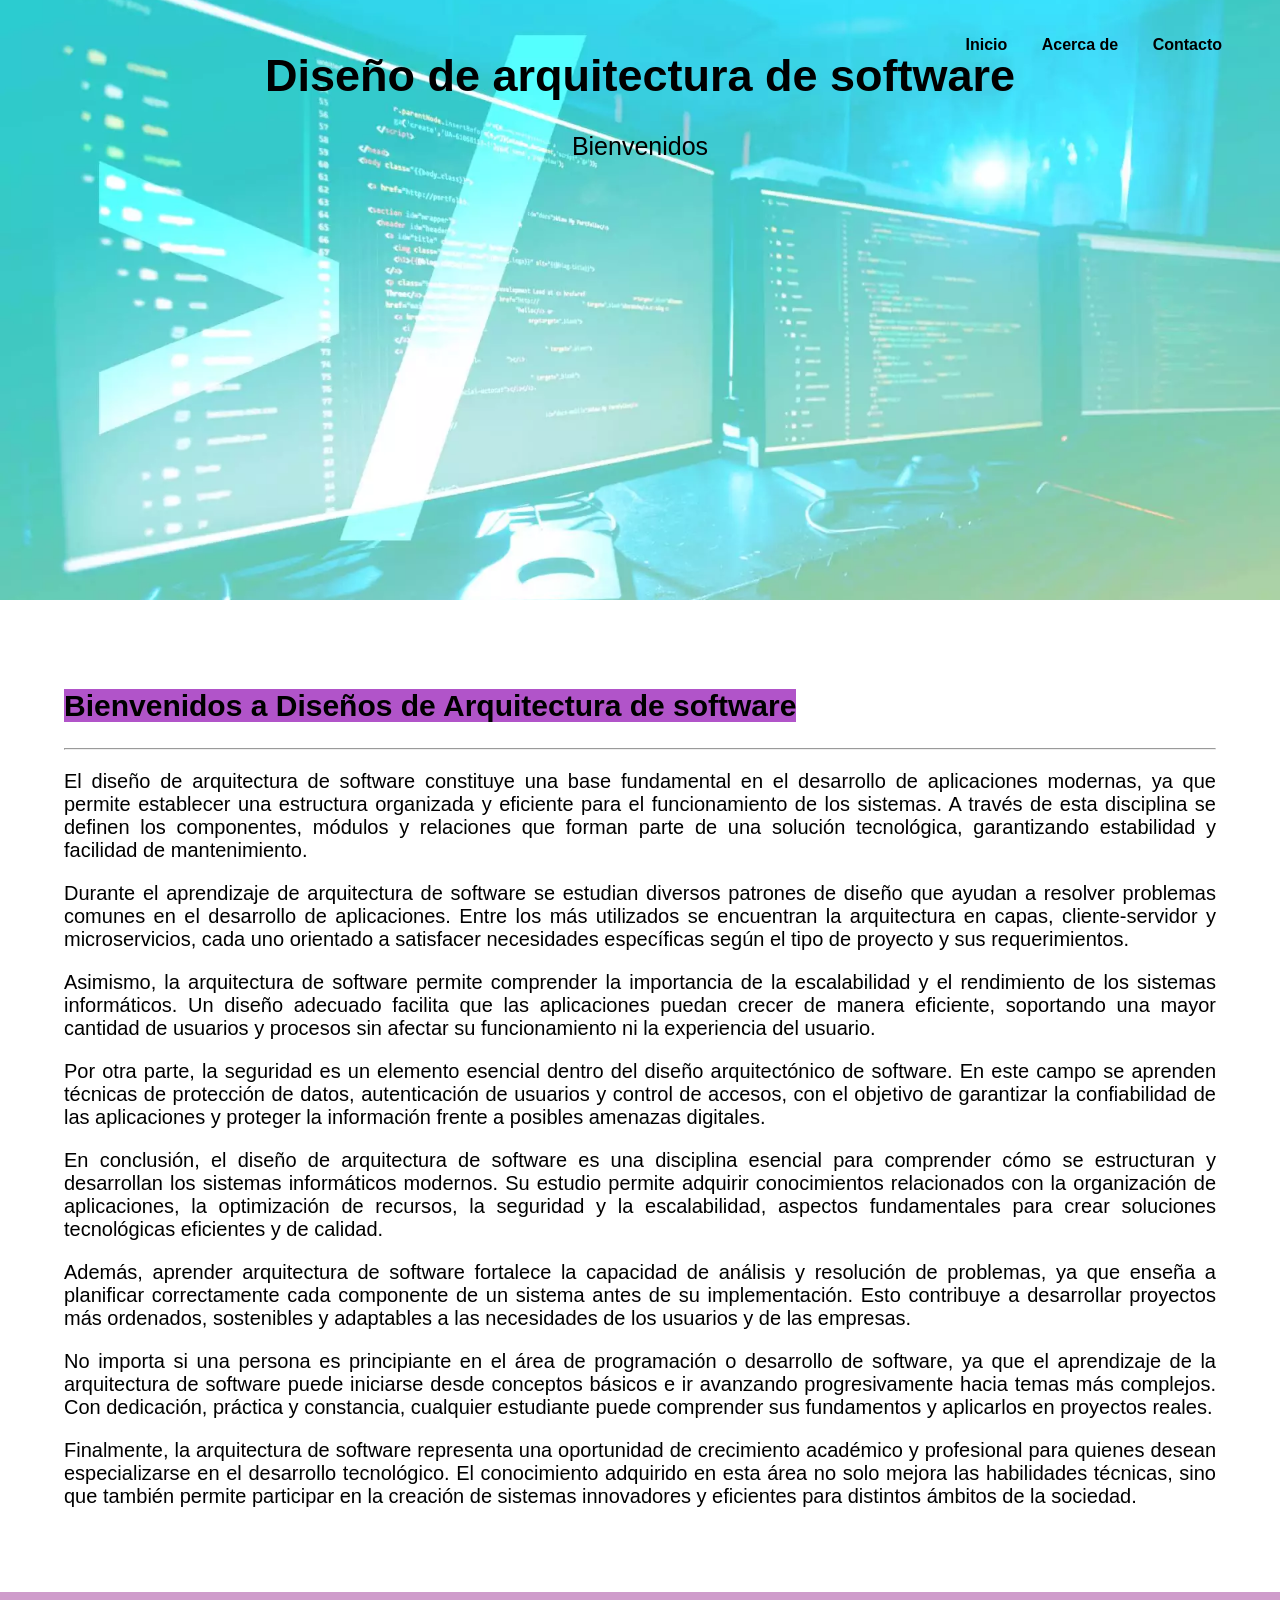
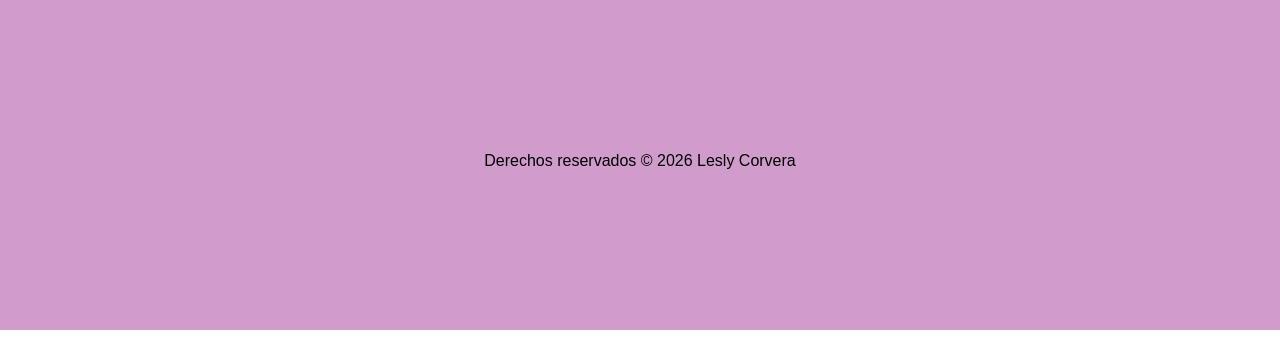
<file: index.html>
<!DOCTYPE html> 
<html lang="es">

<link rel="stylesheet" href="styles.css">

<header id="mi-encabezado">

<title>Módulo 2.2</title>

<nav>
<ul>
<li><a href="index.html">Inicio</a></li>
<li><a href="about.html">Acerca de </a></li>
<li><a href="contact.html">Contacto</a></li>
</ul>
</nav>

<h1>Diseño de arquitectura de software</h1>
<p>Bienvenidos</p>

</header>

<body>

<main>
<section class="contenido">
<h2> <span style="background-color: rgb(177, 84, 201);" ;>Bienvenidos a Diseños de Arquitectura de software</span></h2>
<tr><td> <hr>
</hr>
<p>El diseño de arquitectura de software constituye una base fundamental 
en el desarrollo de aplicaciones modernas, ya que permite establecer una 
estructura organizada y eficiente para el funcionamiento de los sistemas.
A través de esta disciplina se definen los componentes, módulos y relaciones
que forman parte de una solución tecnológica, garantizando estabilidad y 
facilidad de mantenimiento.</p>
<p>
Durante el aprendizaje de arquitectura de software se estudian diversos patrones
de diseño que ayudan a resolver problemas comunes en el desarrollo de aplicaciones.
Entre los más utilizados se encuentran la arquitectura en capas, cliente-servidor 
y microservicios, cada uno orientado a satisfacer necesidades específicas según el 
tipo de proyecto y sus requerimientos.</p>

Asimismo, la arquitectura de software permite comprender la importancia de la escalabilidad
y el rendimiento de los sistemas informáticos. Un diseño adecuado facilita que las aplicaciones
puedan crecer de manera eficiente, soportando una mayor cantidad de usuarios y procesos sin 
afectar su funcionamiento ni la experiencia del usuario.
<p>
Por otra parte, la seguridad es un elemento esencial dentro del diseño arquitectónico de software. 
En este campo se aprenden técnicas de protección de datos, autenticación de usuarios y control de 
accesos, con el objetivo de garantizar la confiabilidad de las aplicaciones y proteger la información 
frente a posibles amenazas digitales.</p>
<p>
En conclusión, el diseño de arquitectura de software es una disciplina esencial para comprender cómo 
se estructuran y desarrollan los sistemas informáticos modernos. Su estudio permite adquirir conocimientos 
relacionados con la organización de aplicaciones, la optimización de recursos, la seguridad y la escalabilidad, 
aspectos fundamentales para crear soluciones tecnológicas eficientes y de calidad.</p>
<p>
Además, aprender arquitectura de software fortalece la capacidad de análisis y resolución de problemas, 
ya que enseña a planificar correctamente cada componente de un sistema antes de su implementación. Esto contribuye 
a desarrollar proyectos más ordenados, sostenibles y adaptables a las necesidades de los usuarios y de las empresas.</p>
<p>
No importa si una persona es principiante en el área de programación o desarrollo de software, ya que el aprendizaje de 
la arquitectura de software puede iniciarse desde conceptos básicos e ir avanzando progresivamente hacia temas más complejos. 
Con dedicación, práctica y constancia, cualquier estudiante puede comprender sus fundamentos y aplicarlos en proyectos reales.</p>
<p>
Finalmente, la arquitectura de software representa una oportunidad de crecimiento académico y profesional para quienes desean 
especializarse en el desarrollo tecnológico. El conocimiento adquirido en esta área no solo mejora las habilidades técnicas, 
sino que también permite participar en la creación de sistemas innovadores y eficientes para distintos ámbitos de la sociedad.</p>

</td></tr>

</section>
</main>

<div class="footer">Derechos reservados © 2026 Lesly Corvera</div>

<script src="script.js"></script>

</body>
</html>
</file>
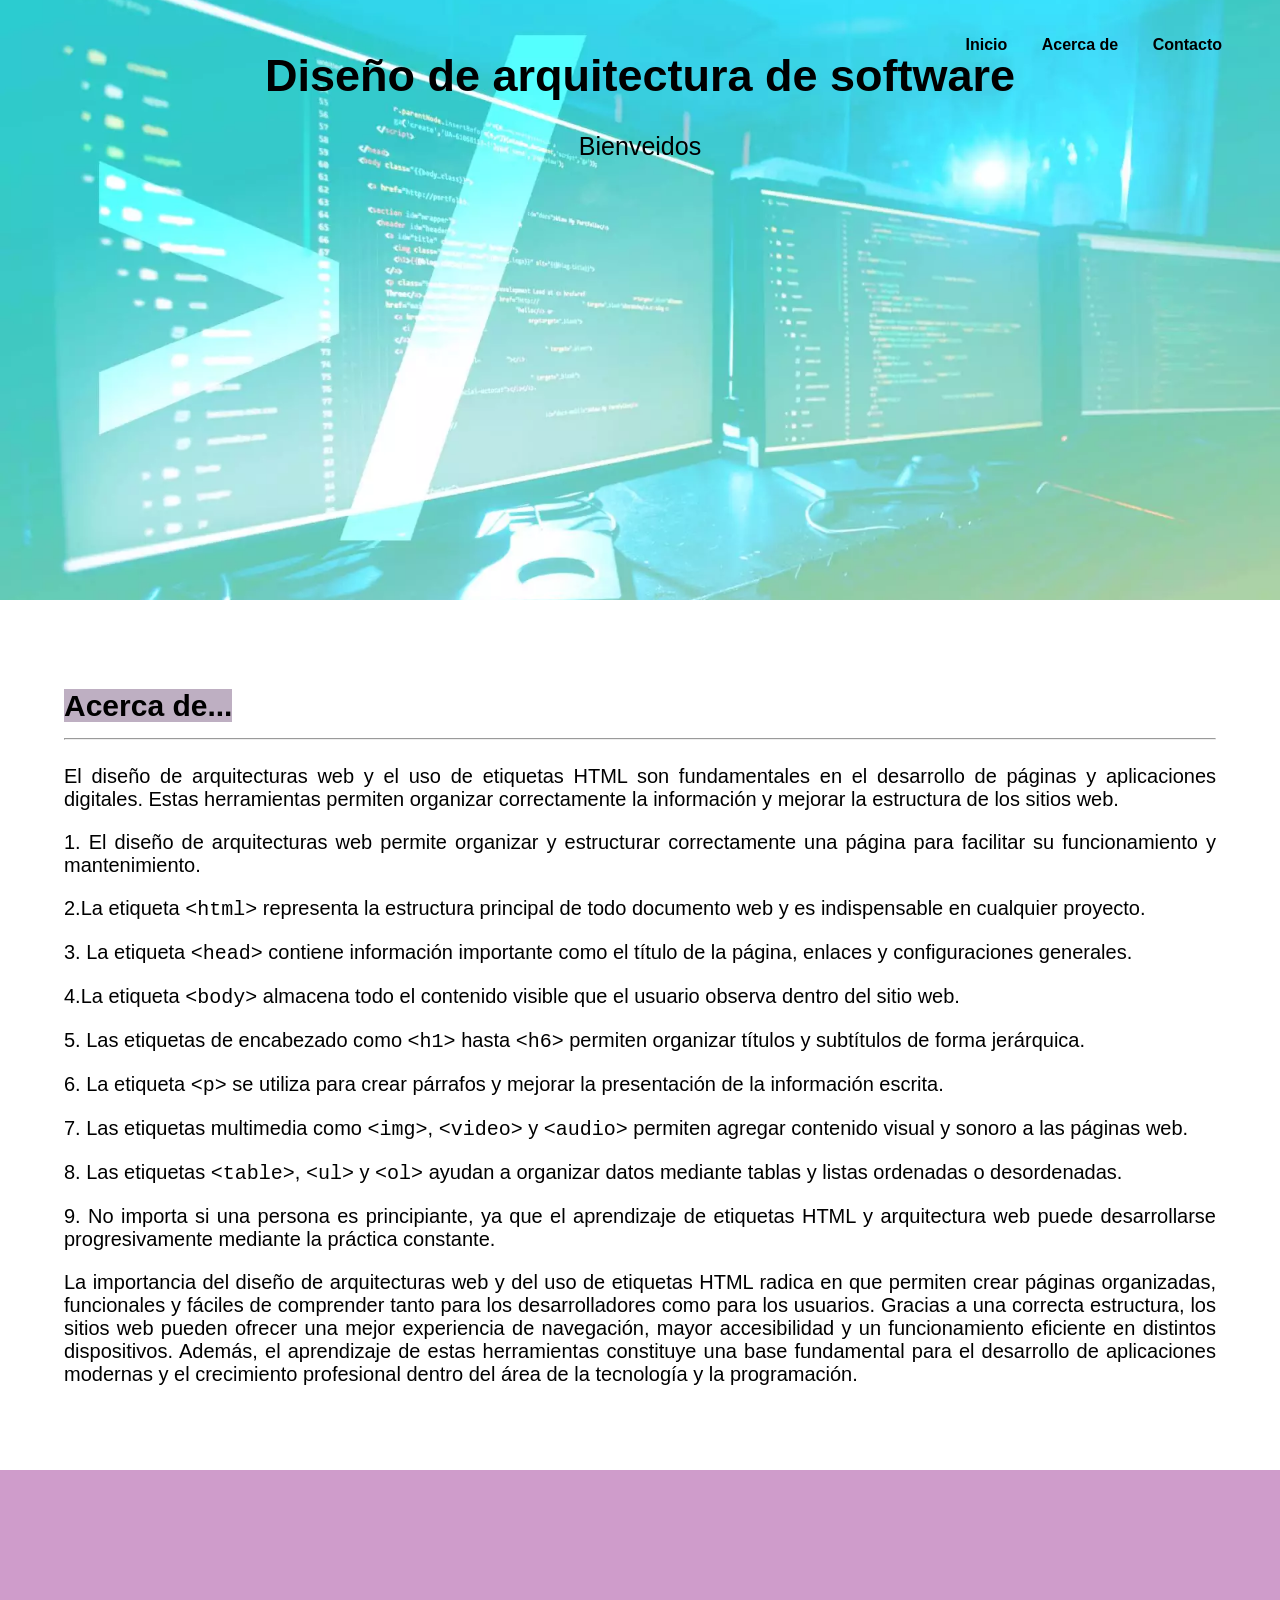
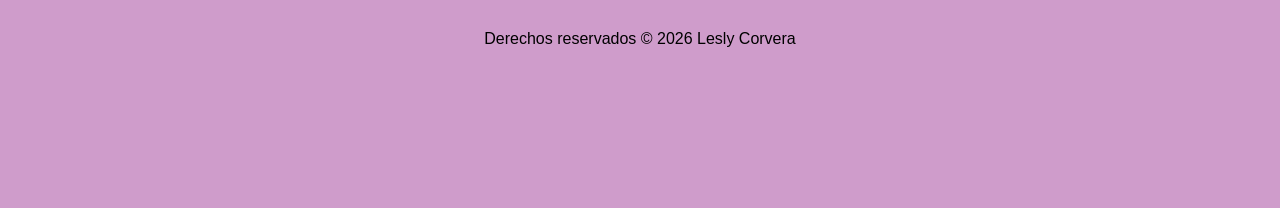
<file: about.html>
<!DOCTYPE html> 
<html lang="es">

<link rel="stylesheet" href="styles.css">

<header id="mi-encabezado">

<title>Diseño de arquitectura de software</title>

<nav>
<ul>
<li><a href="index.html">Inicio</a></li>
<li><a href="about.html">Acerca de </a></li>
<li><a href="contact.html">Contacto</a></li>
</ul>
</nav>

<h1>Diseño de arquitectura de software</h1>
<p>Bienveidos</p>

</header>

<body>

<main>

<section class="contenido">
<h2> <span style="background-color:rgb(190, 175, 194);" ;>Acerca
de...</span>
<tr><td> <hr>
</hr></h2>
<p>
El diseño de arquitecturas web y el uso de etiquetas HTML son 
fundamentales en el desarrollo de páginas y aplicaciones digitales. 
Estas herramientas permiten organizar correctamente la información 
y mejorar la estructura de los sitios web.</p>
<p>
1. El diseño de arquitecturas web permite organizar y estructurar 
correctamente una página para facilitar su funcionamiento y mantenimiento.</p>
<p>
2.La etiqueta <code>&lt;html&gt;</code> representa la estructura principal de 
todo documento web y es indispensable en cualquier proyecto.</p>
<p>
3. La etiqueta <code>&lt;head&gt;</code> contiene información importante como 
el título de la página, enlaces y configuraciones generales.</p>
<p>
4.La etiqueta <code>&lt;body&gt;</code> almacena todo el contenido visible 
que el usuario observa dentro del sitio web.</p>
<p>

5. Las etiquetas de encabezado como <code>&lt;h1&gt;</code> hasta 
<code>&lt;h6&gt;</code> permiten organizar títulos y subtítulos de 
forma jerárquica.</p>
<p>
6. La etiqueta <code>&lt;p&gt;</code> se utiliza para crear párrafos 
y mejorar la presentación de la información escrita.</p>
<p>
7. Las etiquetas multimedia como <code>&lt;img&gt;</code>, 
<code>&lt;video&gt;</code> y <code>&lt;audio&gt;</code> permiten 
agregar contenido visual y sonoro a las páginas web.</p>
<p>
8. Las etiquetas <code>&lt;table&gt;</code>, <code>&lt;ul&gt;</code> y 
<code>&lt;ol&gt;</code> ayudan a organizar datos mediante tablas y listas 
ordenadas o desordenadas.</p>
<p>
9. No importa si una persona es principiante, ya que el aprendizaje de etiquetas 
HTML y arquitectura web puede desarrollarse progresivamente mediante la práctica constante.</p>
<p>

La importancia del diseño de arquitecturas web y del uso de etiquetas HTML radica en 
que permiten crear páginas organizadas, funcionales y fáciles de comprender tanto para 
los desarrolladores como para los usuarios. Gracias a una correcta estructura, los sitios 
web pueden ofrecer una mejor experiencia de navegación, mayor accesibilidad y un 
funcionamiento eficiente en distintos dispositivos. Además, el aprendizaje de estas 
herramientas constituye una base fundamental para el desarrollo de aplicaciones modernas 
y el crecimiento profesional dentro del área de la tecnología y la programación.</p>

</td></tr>

</section>
</main>

<div class="footer">Derechos reservados © 2026 Lesly Corvera</div>

<script src="script.js"></script>
</body>
</html>
</file>
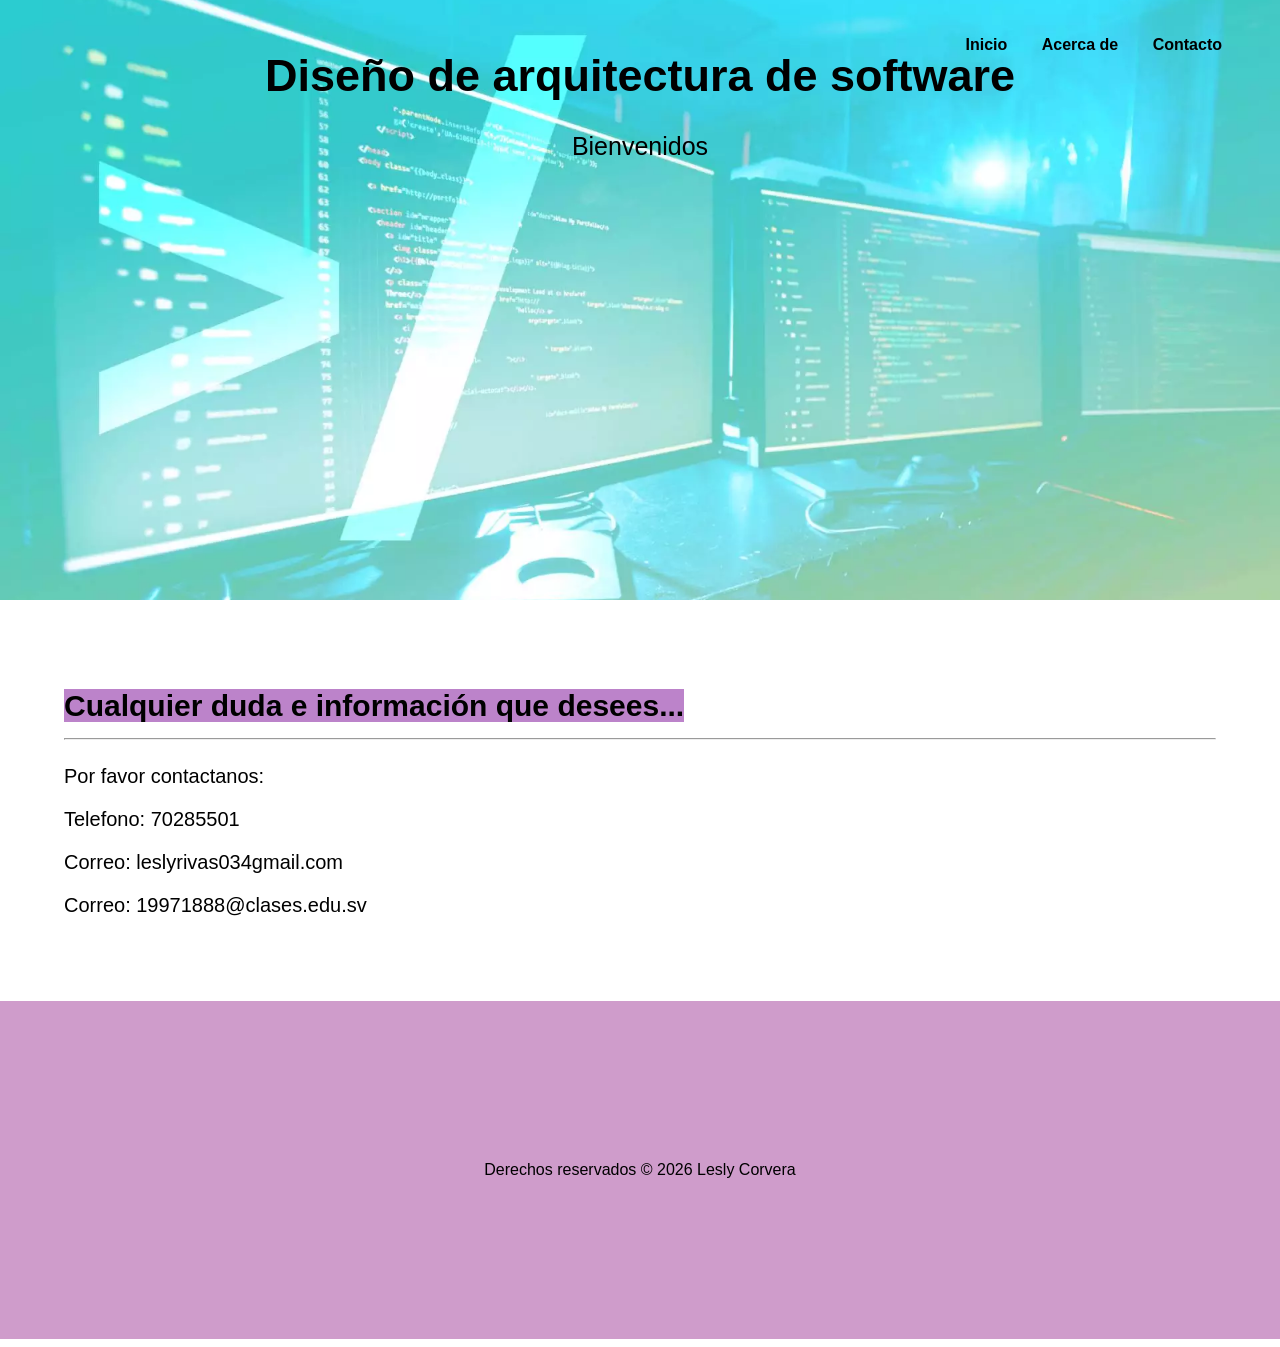
<file: contact.html>
<!DOCTYPE html> 
<html lang="es">

<link rel="stylesheet" href="styles.css">

<header id="mi-encabezado">

<title>Módulo 2.2</title>

<nav>
<ul>
<li><a href="index.html">Inicio</a></li>
<li><a href="about.html">Acerca de </a></li>
<li><a href="contact.html">Contacto</a></li>
</ul>
</nav>

<h1>Diseño de arquitectura de software</h1>
<p>Bienvenidos</p>

</header>

<body>

<main>
<section class="contenido">
<h2> <span style="background-color: rgb(188, 131, 202);" ;>Cualquier duda
e información que desees...</span>
<tr><td> <hr>
</hr></h2>
<p>
Por favor contactanos:<p>
Telefono: 70285501<p>
Correo: leslyrivas034gmail.com<p>
Correo: 19971888@clases.edu.sv<p>
</p>

</td></tr>

</section>
</main>

<div class="footer">Derechos reservados © 2026 Lesly Corvera</div>

<script src="script.js"></script>
</body>
</html>
</file>
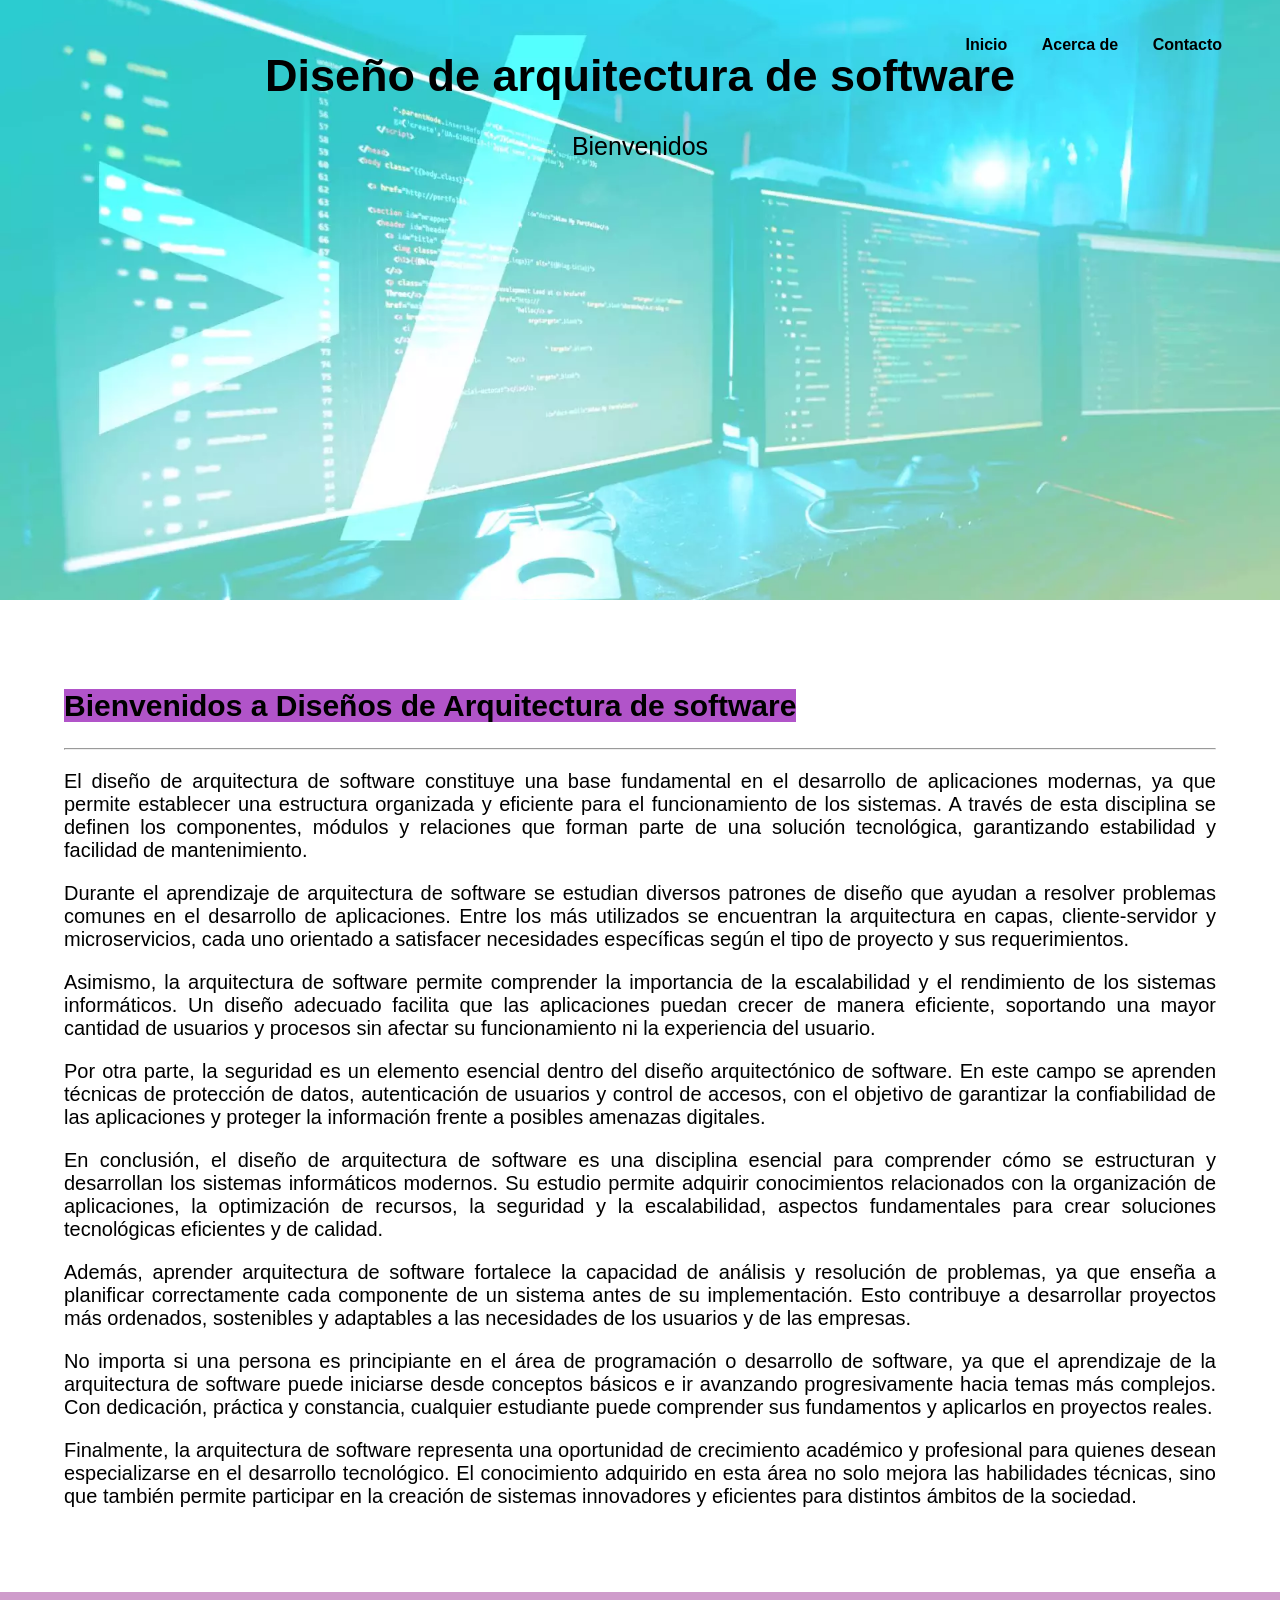
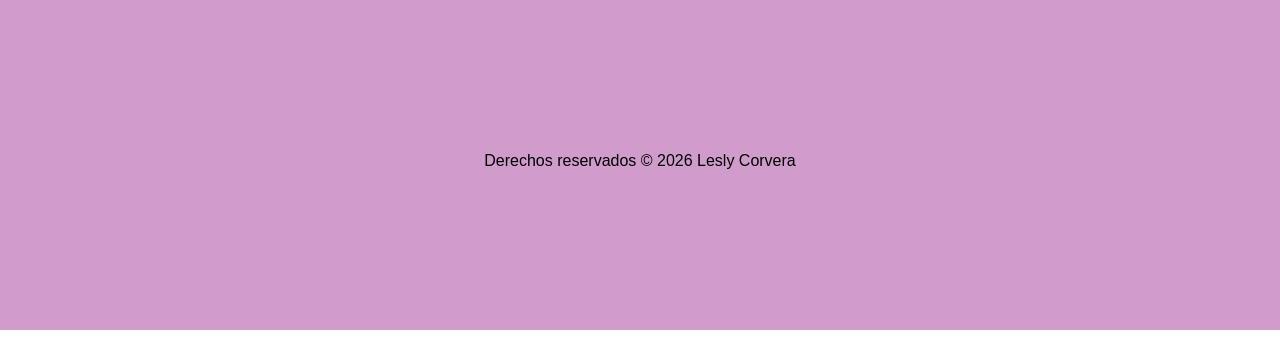
<file: intex.html>
<!DOCTYPE html> 
<html lang="es">

<link rel="stylesheet" href="styles.css">

<header id="mi-encabezado">

<title>CURSO HTML</title>

<nav>
<ul>
<li><a href="index.html">Inicio</a></li>
<li><a href="about.html">Acerca de </a></li>
<li><a href="contact.html">Contacto</a></li>
</ul>
</nav>

<h1>Diseño de arquitectura de software</h1>
<p>Bienvenidos</p>

</header>

<body>

<main>
<section class="contenido">
<h2> <span style="background-color: rgb(177, 84, 201);" ;>Bienvenidos a Diseños de Arquitectura de software</span></h2>
<tr><td> <hr>
</hr>
<p>El diseño de arquitectura de software constituye una base fundamental 
en el desarrollo de aplicaciones modernas, ya que permite establecer una 
estructura organizada y eficiente para el funcionamiento de los sistemas.
A través de esta disciplina se definen los componentes, módulos y relaciones
que forman parte de una solución tecnológica, garantizando estabilidad y 
facilidad de mantenimiento.</p>
<p>
Durante el aprendizaje de arquitectura de software se estudian diversos patrones
de diseño que ayudan a resolver problemas comunes en el desarrollo de aplicaciones.
Entre los más utilizados se encuentran la arquitectura en capas, cliente-servidor 
y microservicios, cada uno orientado a satisfacer necesidades específicas según el 
tipo de proyecto y sus requerimientos.</p>

Asimismo, la arquitectura de software permite comprender la importancia de la escalabilidad
y el rendimiento de los sistemas informáticos. Un diseño adecuado facilita que las aplicaciones
puedan crecer de manera eficiente, soportando una mayor cantidad de usuarios y procesos sin 
afectar su funcionamiento ni la experiencia del usuario.
<p>
Por otra parte, la seguridad es un elemento esencial dentro del diseño arquitectónico de software. 
En este campo se aprenden técnicas de protección de datos, autenticación de usuarios y control de 
accesos, con el objetivo de garantizar la confiabilidad de las aplicaciones y proteger la información 
frente a posibles amenazas digitales.</p>
<p>
En conclusión, el diseño de arquitectura de software es una disciplina esencial para comprender cómo 
se estructuran y desarrollan los sistemas informáticos modernos. Su estudio permite adquirir conocimientos 
relacionados con la organización de aplicaciones, la optimización de recursos, la seguridad y la escalabilidad, 
aspectos fundamentales para crear soluciones tecnológicas eficientes y de calidad.</p>
<p>
Además, aprender arquitectura de software fortalece la capacidad de análisis y resolución de problemas, 
ya que enseña a planificar correctamente cada componente de un sistema antes de su implementación. Esto contribuye 
a desarrollar proyectos más ordenados, sostenibles y adaptables a las necesidades de los usuarios y de las empresas.</p>
<p>
No importa si una persona es principiante en el área de programación o desarrollo de software, ya que el aprendizaje de 
la arquitectura de software puede iniciarse desde conceptos básicos e ir avanzando progresivamente hacia temas más complejos. 
Con dedicación, práctica y constancia, cualquier estudiante puede comprender sus fundamentos y aplicarlos en proyectos reales.</p>
<p>
Finalmente, la arquitectura de software representa una oportunidad de crecimiento académico y profesional para quienes desean 
especializarse en el desarrollo tecnológico. El conocimiento adquirido en esta área no solo mejora las habilidades técnicas, 
sino que también permite participar en la creación de sistemas innovadores y eficientes para distintos ámbitos de la sociedad.</p>

</td></tr>

</section>
</main>

<div class="footer">Derechos reservados © 2026 Lesly Corvera</div>

<script src="script.js"></script>

</body>
</html>
</file>
<file: styles.css>
#mi-encabezado {
background-image: url('img/imagen2.webp');
background-size: cover; 
background-position: center; 
height: 35rem; 

color: #070707; /* Color del texto en el encabezado para asegurar la legibilidad */
color: #000000;
text-orientation: upright;
text-align: center; /* Alinea el contenido al centro del encabezado */
padding: 20px; /* Espacio de relleno interno para el contenido */

}

/* Estilos adicionales para el Título en el encabezado */
#mi-encabezado h1 {
font-size: 45px; /* Tamaño de fuente del título */
font-family: Arial, Helvetica, sans-serif;
}

/* Estilos adicionales para el texto en el encabezado */
#mi-encabezado p {
font-size: 25px; /* Tamaño de fuente del texto del encabezado */
}

/*CONFIGURACION DEL MENU*/

nav {
background-color: rgba(226, 177, 226, 0.849);
padding: 20px;
position: fixed; /* Posiciona el menú en la parte superior de la página */
top: 0;
left: 0;
width: 100%;
transition: background-color 0.5s; /* Transición suave para el cambio de color de
fondo */

}

/* Estilos para los elementos menu*/
ul {
list-style-type: none;
text-align: right;
margin-right: 3rem;
}

/*elementos de la lista del menu*/
li {
display: inline;
margin-right: 30px; /* Espacio entre elementos del menú */
}

a {
text-decoration: none;
color: #000000; /* Color del texto del menú */
font-weight: bold;
}

/* Cambia el color del enlace cuando se pasa el mouse por encima */
a:hover {
color: #2fcf8c; /* Cambia el color al pasar el mouse por encima */
}

/*CONFIGURACION DEL BODY*/
body {
/*configura los margenes de la página*/
margin-top: 0px; /* Ajusta según la altura del menú */
margin-left: 0px;
margin-right: 0px;
font-family: Arial, Helvetica, sans-serif;
}

.contenido {
color: #000000;
font-size: 20px;
padding: 5%;
text-align: justify;
}

.footer {
background-color: rgb(207, 156, 203); /* Cambia el color de fondo a azul */
padding: 10rem;
color: #050505;
color: #000000; /* Color del texto en el encabezado para asegurar la legibilidad */
text-align: center; /* Alinea el contenido al centro del encabezado */ 
}
</file>
